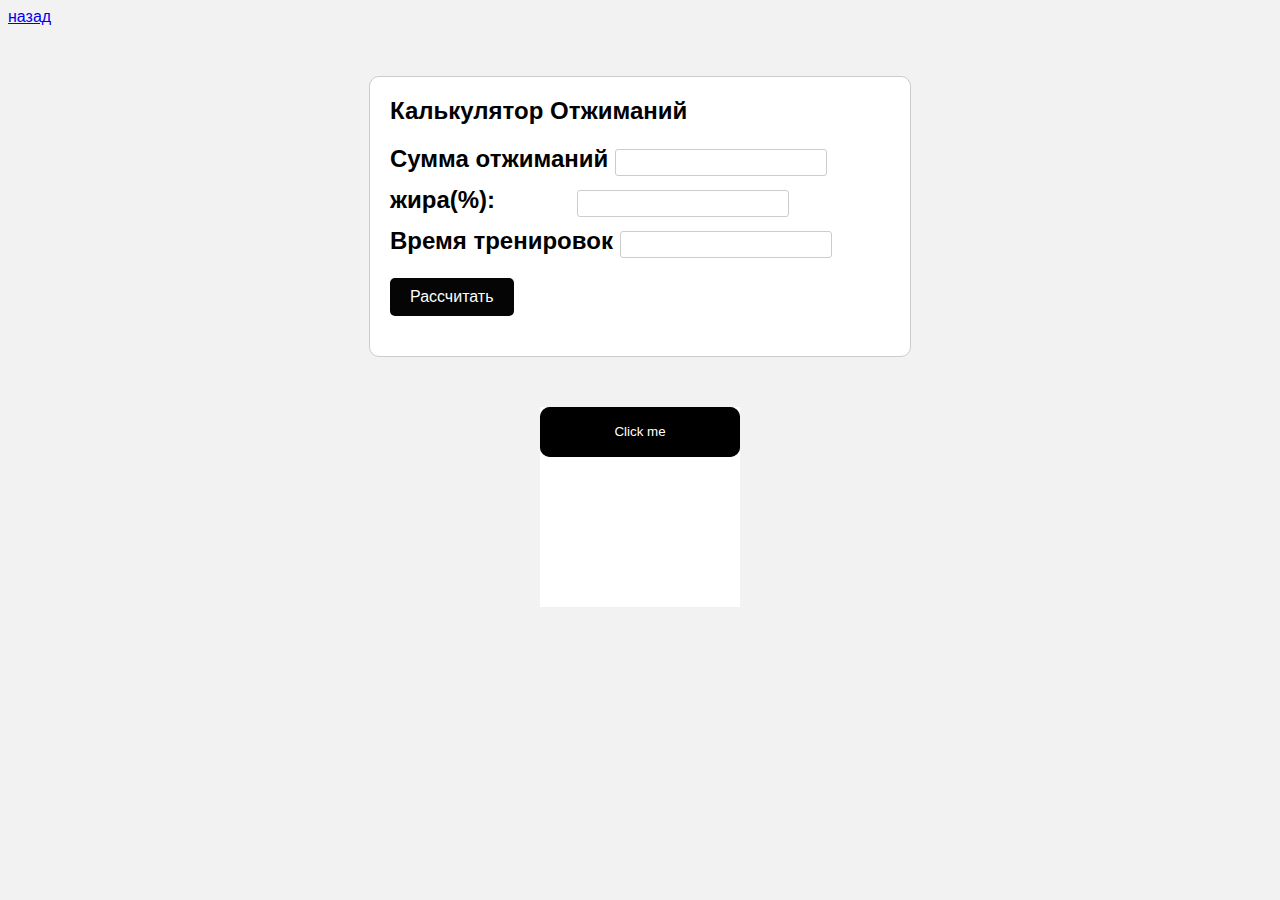
<file: index3.html>
<!DOCTYPE html>
<html>
  <head>
    <meta charset="UTF-8">
    <title>Калькулятор вклада</title>
    <link rel="stylesheet" href="style3.css">
  </head>
  <body>
    <a href="index2.html">назад</a>
    <div class="calculator">
      <h2>Калькулятор Отжиманий <h2>
      <div class="input-group">
        <label for="deposit-amount">Сумма отжиманий </label>
        <input type="text" id="deposit-amount">
      </div>
      <div class="input-group">
        <label for="interest-rate">жира(%): </label>
        <input type="text" id="interest-rate">
      </div>
      <div class="input-group">
        <label for="time-period">Время тренировок</label>
        <input type="text" id="time-period">
      </div>
      <button id="calculate-btn">Рассчитать</button>
      <div id="result"></div>
    </div>
    <div id="my-div">
      <button id="my-button">Click me</button>
    
    </div>
 
    
    <script src="script3.js"></script>
  </body>
</html>
</file>
<file: style3.css>
body {
    font-family: Arial, sans-serif;
    background-color: #f2f2f2;
  }
  
  .calculator {
    max-width: 500px;
    margin: 50px auto;
    padding: 20px;
    background-color: #fff;
    border: 1px solid #ccc;
    border-radius: 10px;
  }
  
  .calculator h2 {
    font-size: 24px;
    margin-top: 0;
  }
  
  .input-group {
    margin-top: 10px;
  }
  
  .input-group label {
    display: inline-block;
    min-width: 180px;
  }
  
  .input-group input {
    width: 200px;
    padding: 5px;
    border-radius: 3px;
    border: 1px solid #ccc;
  }
  
  #calculate-btn {
    margin-top: 20px;
    padding: 10px 20px;
    background-color: #050505;
    color: #fff;
    font-size: 16px;
    border: none;
    border-radius: 5px;
    cursor: pointer;
  }
  
  #calculate-btn:hover {
    background-color: #000000;
  }
  
  #result {
    margin-top: 20px;
    font-size: 20px;
  }
  #my-div {
    width: 200px;
    height: 200px;
    background-color: rgb(255, 255, 255);
    margin-left: auto;
    margin-right: auto;
    display: block;

    
  }




#my-button {
    width: 200px;
    height: 50px;
    border: none;
    outline: none;
    color: #fff;
    background: #483f3f;
    cursor: pointer;
    position: relative;
    z-index: 0;
    border-radius: 10px;
}

#my-button:before {
    content: '';
    background: linear-gradient(45deg, #ff0000, #ff7300, #fffb00, #48ff00, #00ffd5, #002bff, #7a00ff, #ff00c8, #ff0000);
    position: absolute;
    top: -4px;
    left:-4px;
    background-size: 400%;
    z-index: -1;
    filter: blur(5px);
    width: calc(100% + 4px);
    height: calc(100% + 4px);
    animation: glowing 20s linear infinite;
    opacity: 0;
    transition: opacity .3s ease-in-out;
    border-radius: 10px;
}

#my-button:active {
    color: #000
}

#my-button:active:after {
    background: transparent;
}

#my-button:hover:before {
    opacity: 1;
}

#my-button:after {
    z-index: -1;
    content: '';
    position: absolute;
    width: 100%;
    height: 100%;
    background: #000000;
    left: 0;
    top: 0;
    border-radius: 10px;
}

@keyframes my-button {
    0% { background-position: 0 0; }
    50% { background-position: 400% 0; }
    100% { background-position: 0 0; }
}
</file>
